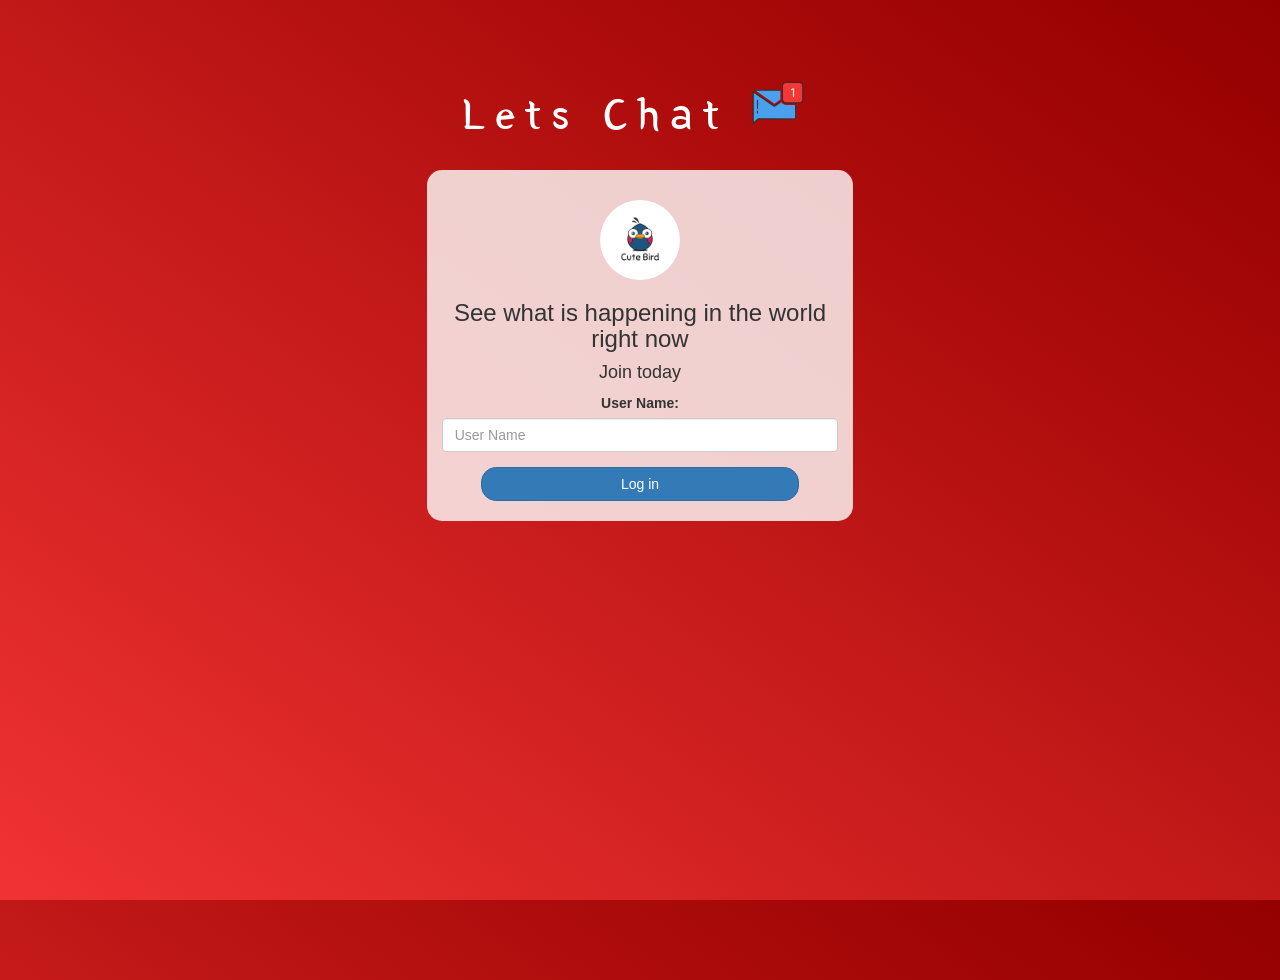
<file: index.html>
<!DOCTYPE html>
<html>

<head>
	<title>Lets Chat</title>
	<link href="https://fonts.googleapis.com/css?family=Yeon+Sung&display=swap" rel="stylesheet">
	<meta name="viewport" content="width=device-width, initial-scale=1">

	<link rel="stylesheet" href="https://maxcdn.bootstrapcdn.com/bootstrap/3.4.0/css/bootstrap.min.css">
	<script src="https://ajax.googleapis.com/ajax/libs/jquery/3.4.1/jquery.min.js"></script>
	<script src="https://maxcdn.bootstrapcdn.com/bootstrap/3.4.0/js/bootstrap.min.js"></script>

	<link rel="stylesheet" type="text/css" href="style.css">
	<script src="kwitter.js"></script>
</head>

<body>
	<center>
		<h1 class="header">
			Lets Chat <sup>
				<img src="m2.png">
			</sup>
		</h1>
		<div class="col-lg-4 col-md-6 col-sm-6 col-xs-11 login_div">
			<img src="logo.png" class="logo">
			<h3>See what is happening in the world right now</h3>
			<h4>Join   today</h4>
			<div class="form-group">
				<label>User Name:</label>
				<input type="text" id="user_name" class="form-control" placeholder="User Name">
			</div>
			<button id="login_button" class="btn btn-primary" onclick="addUser()">Log in</button>
			<br><br>
		</div>
	</center>
</body>

</html>
</file>
<file: style.css>
html, body
{
  height: 100%;
  margin: 0;
}

body
{
background-image: linear-gradient(to right top, #f13333, #d92525, #c11818, #aa0a0a, #940000);
}

.header
{
	color: white;font-family: 'Yeon Sung';font-size: 45px;letter-spacing: 10px;margin-top: 80px;
}
.header img
{
	width: 80px;margin-left: -15px;
}

.login_div
{
	background: rgba(255,255,255,0.8);float: none;border-radius: 15px;
}

.logo
{
	width: 80px;margin-top: 30px;border-radius: 40px;
}

#login_button
{
	width: 80%;border-radius: 15px;
}

.room_name
{
	cursor: pointer;
	font-size: 20px;
}


#logout
{
	font-size: 20px; float: right;
}


#output
{
	padding: 10px; width:80%;background: rgba(255,255,255,0.8);border-radius: 15px;
}

.input_div_room_page
{
	width: 80%;
}

.input_div label
{
	color: white;font-size: 20px;
}


.input_div_message_page
{
	position: fixed;bottom: 0px;width: 100%;background: rgba(255,255,255,0.8);
}
.input_div_message_page label
{
	color: black;
}
.input_div_message_page #msg
{
	width: 80%;
}
.input_div_message_page button
{
	margin-top: 15px;
	width: 50%; 
}
.color_white
{
	color: white
}

.user_tick
{
	width:20px;
}
.message_h4
{
	padding-left:5px;color:grey;
}
</file>
